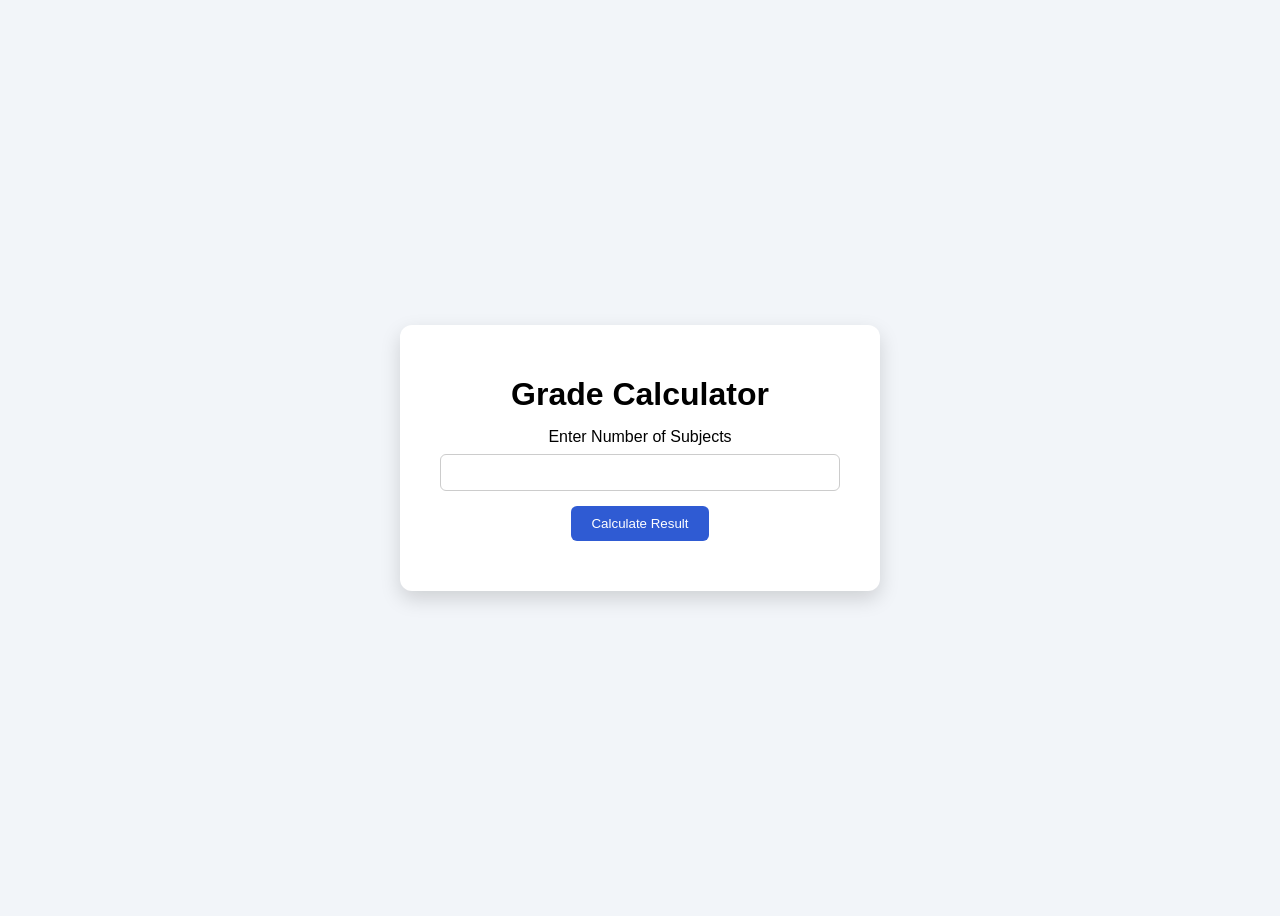
<file: experiment1/index.html>
<!DOCTYPE html>
<html lang="en">
<head>
    <meta charset="UTF-8">
    <meta name="viewport" content="width=device-width, initial-scale=1.0">
    <title>Grade Calculator</title>

    <!-- Link CSS -->
    <link rel="stylesheet" href="exp1.css">
</head>
<body>

<div class="container">
    <h1>Grade Calculator</h1>

    <label>Enter Number of Subjects</label>
    <input type="number" id="subjects">

    <button onclick="calculateResult()">Calculate Result</button>

    <div id="result" class="result"></div>
</div>

<!-- Link JavaScript -->
<script src="Experiment1.js"></script>

</body>
</html>
</file>
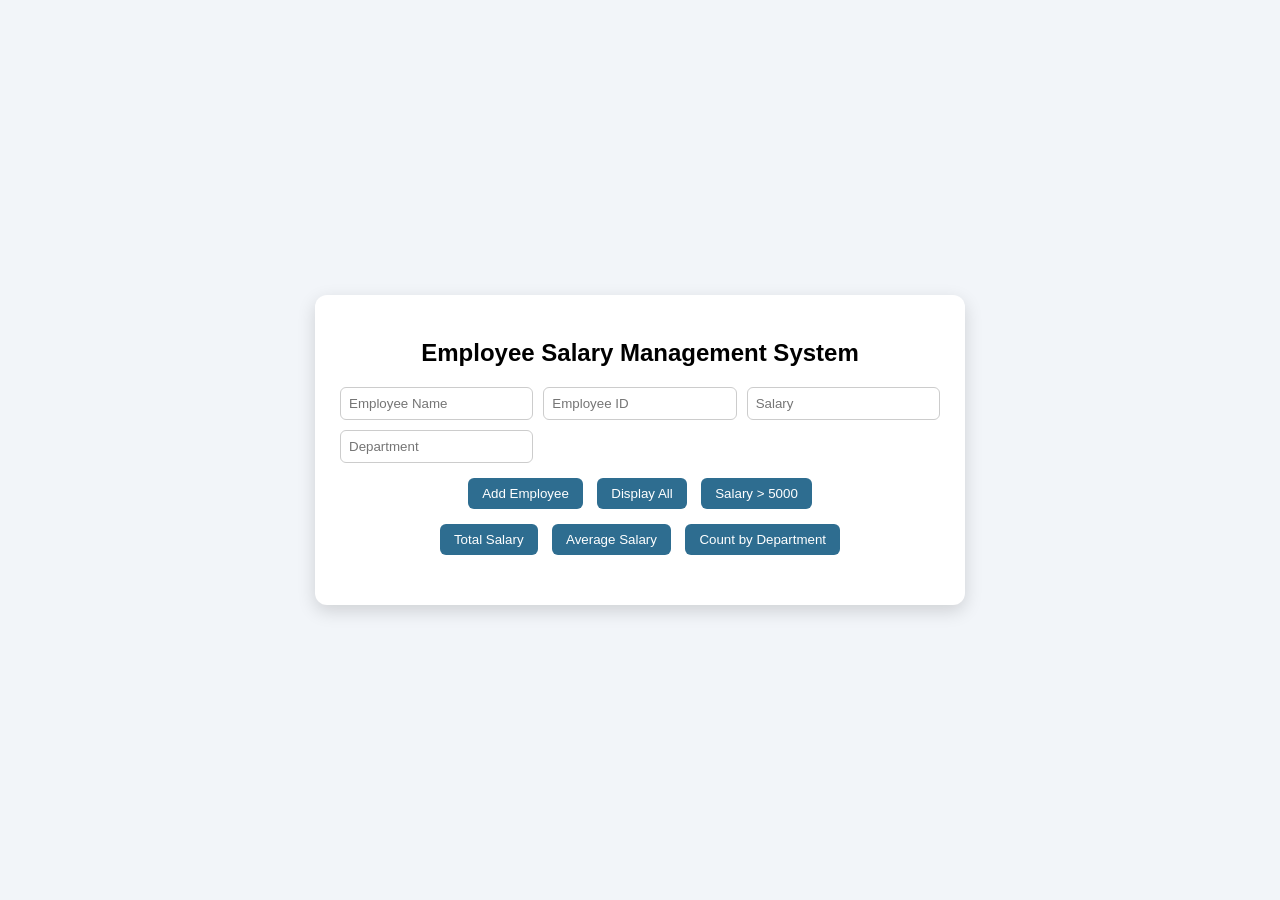
<file: experiment2/index.html>
<!DOCTYPE html>
<html lang="en">
<head>
<meta charset="UTF-8">
<meta name="viewport" content="width=device-width, initial-scale=1.0">
<title>Employee Salary Management System</title>

<!-- Link CSS -->
<link rel="stylesheet" href="exp2.css">
</head>

<body>

<div class="container">
    <h2>Employee Salary Management System</h2>

    <div class="inputs">
        <input type="text" id="name" placeholder="Employee Name">
        <input type="text" id="id" placeholder="Employee ID">
        <input type="number" id="salary" placeholder="Salary">
        <input type="text" id="dept" placeholder="Department">
    </div>

    <div class="buttons">
        <button onclick="addEmployee()">Add Employee</button>
        <button onclick="displayEmployees()">Display All</button>
        <button onclick="filterSalary()">Salary > 5000</button>
    </div>

    <div class="buttons">
        <button onclick="totalSalary()">Total Salary</button>
        <button onclick="averageSalary()">Average Salary</button>
        <button onclick="countDepartment()">Count by Department</button>
    </div>

    <div id="output"></div>
</div>

<!-- Link JS -->
<script src="exp2.js"></script>

</body>
</html>
</file>
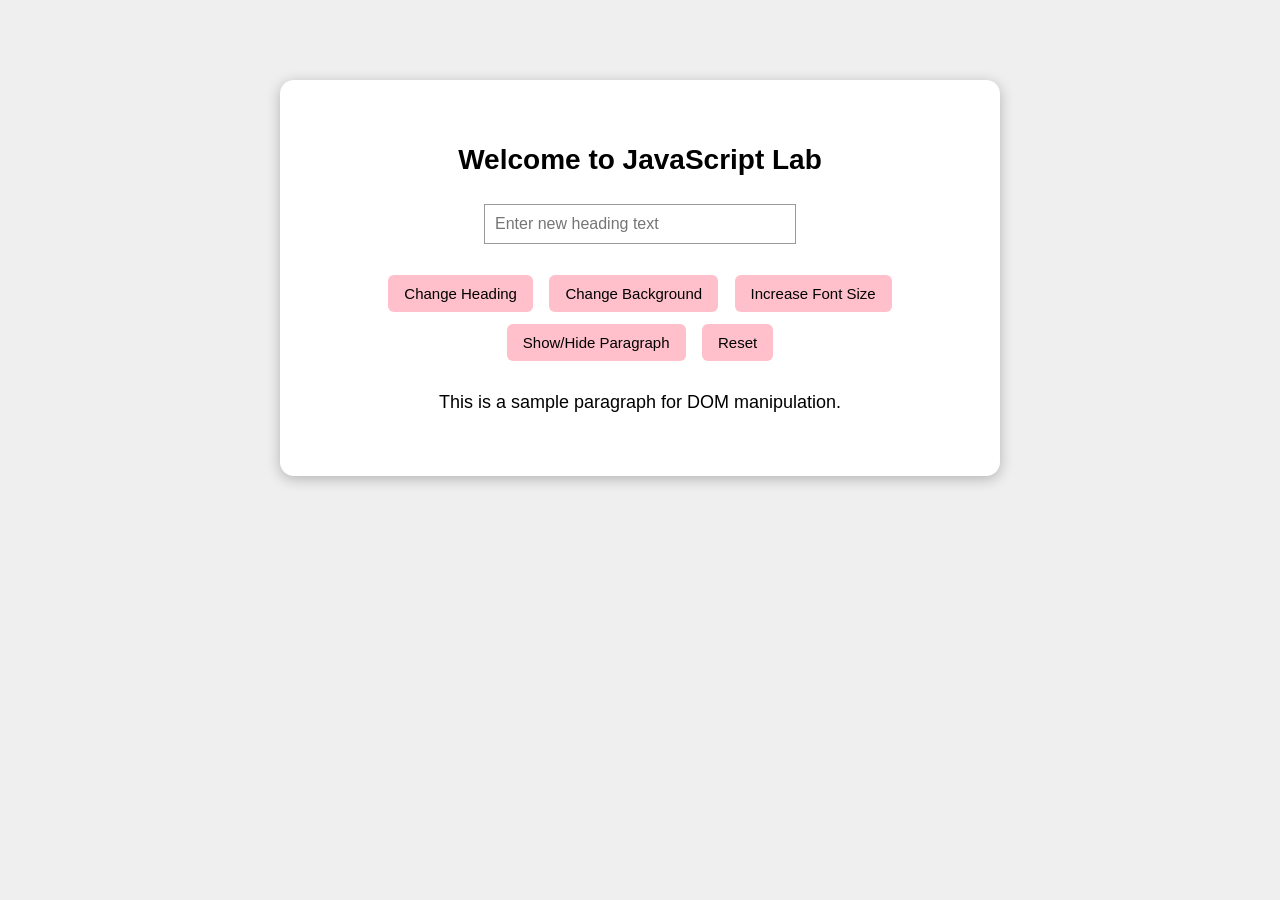
<file: experiment3/index.html>
<!DOCTYPE html>
<html lang="en">
<head>
    <meta charset="UTF-8">
    <meta name="viewport" content="width=device-width, initial-scale=1.0">
    <title>Experiment 3 - DOM Manipulation</title>

    <!-- Link CSS -->
    <link rel="stylesheet" href="exp3.css">
</head>

<body>

<div class="outer-box">
    <div class="container">
        <h1 id="heading">Welcome to JavaScript Lab</h1>

        <input type="text" id="textInput" placeholder="Enter new heading text">

        <div class="buttons">
            <button id="changeHeading">Change Heading</button>
            <button id="changeBackground">Change Background</button>
            <button id="increaseFont">Increase Font Size</button>
            <button id="toggleParagraph">Show/Hide Paragraph</button>
            <button id="resetPage">Reset</button>
        </div>

        <!-- Added missing paragraph (IMPORTANT FIX) -->
        <p id="paragraph">This is a sample paragraph for DOM manipulation.</p>
    </div>
</div>

<!-- Link JS -->
<script src="exp3.js"></script>

</body>
</html>
</file>
<file: experiment1/exp1.css>
body {
    font-family: Arial, Helvetica, sans-serif;
    background: #f2f5f9;
    display: flex;
    justify-content: center;
    align-items: center;
    height: 100vh;
}

.container {
    background: white;
    width: 420px;
    padding: 30px;
    border-radius: 12px;
    text-align: center;
    box-shadow: 0 8px 20px rgba(0,0,0,0.15);
}

h1 {
    margin-bottom: 15px;
}

label {
    display: block;
    margin-bottom: 8px;
    font-size: 16px;
}

input {
    width: 90%;
    padding: 10px;
    border-radius: 6px;
    border: 1px solid #ccc;
    margin-bottom: 15px;
}

button {
    background: #2f5bd3;
    color: white;
    border: none;
    padding: 10px 20px;
    border-radius: 6px;
    cursor: pointer;
}

button:hover {
    background: #2448a6;
}

.result {
    margin-top: 20px;
    font-size: 18px;
}
</file>
<file: experiment2/exp2.css>
body {
    font-family: Arial, Helvetica, sans-serif;
    background: #f2f5f9;
    display: flex;
    justify-content: center;
    align-items: center;
    height: 100vh;
    margin: 0;
}

.container {
    background: white;
    width: 600px;
    padding: 25px;
    border-radius: 12px;
    text-align: center;
    box-shadow: 0 6px 18px rgba(0,0,0,0.15);
}

h2 {
    margin-bottom: 20px;
}

.inputs {
    display: grid;
    grid-template-columns: 1fr 1fr 1fr;
    gap: 10px;
    margin-bottom: 10px;
}

.inputs input {
    padding: 8px;
    border-radius: 6px;
    border: 1px solid #ccc;
}

#dept {
    grid-column: 1 / 2;
}

.buttons {
    margin-top: 5px;
}

button {
    background: #2e6d90;
    color: white;
    border: none;
    padding: 8px 14px;
    margin: 5px;
    border-radius: 6px;
    cursor: pointer;
}

button:hover {
    background: #1b5e60;
}

#output {
    margin-top: 20px;
    text-align: left;
    font-size: 15px;
}
</file>
<file: experiment3/exp3.css>
body {
    margin: 0;
    padding: 0;
    font-family: Arial, Helvetica, sans-serif;
    background-color: #efefef;
    text-align: center;
}

.container {
    width: 650px;
    margin: 80px auto;
    background-color: white;
    border-radius: 14px;
    padding: 45px 35px;
    box-shadow: 0 3px 14px rgba(0,0,0,0.25);
}

h1 {
    margin-bottom: 28px;
    font-size: 28px;
}

input {
    width: 290px;
    padding: 10px;
    font-size: 16px;
    border: 1px solid #999;
    margin-bottom: 25px;
}

.buttons {
    margin-bottom: 25px;
}

button {
    background-color: pink;
    color: black;
    border: none;
    padding: 10px 16px;
    margin: 6px;
    font-size: 15px;
    border-radius: 6px;
    cursor: pointer;
}

button:hover {
    background-color: hotpink;
    color: white;
}

p {
    font-size: 18px;
}
</file>
